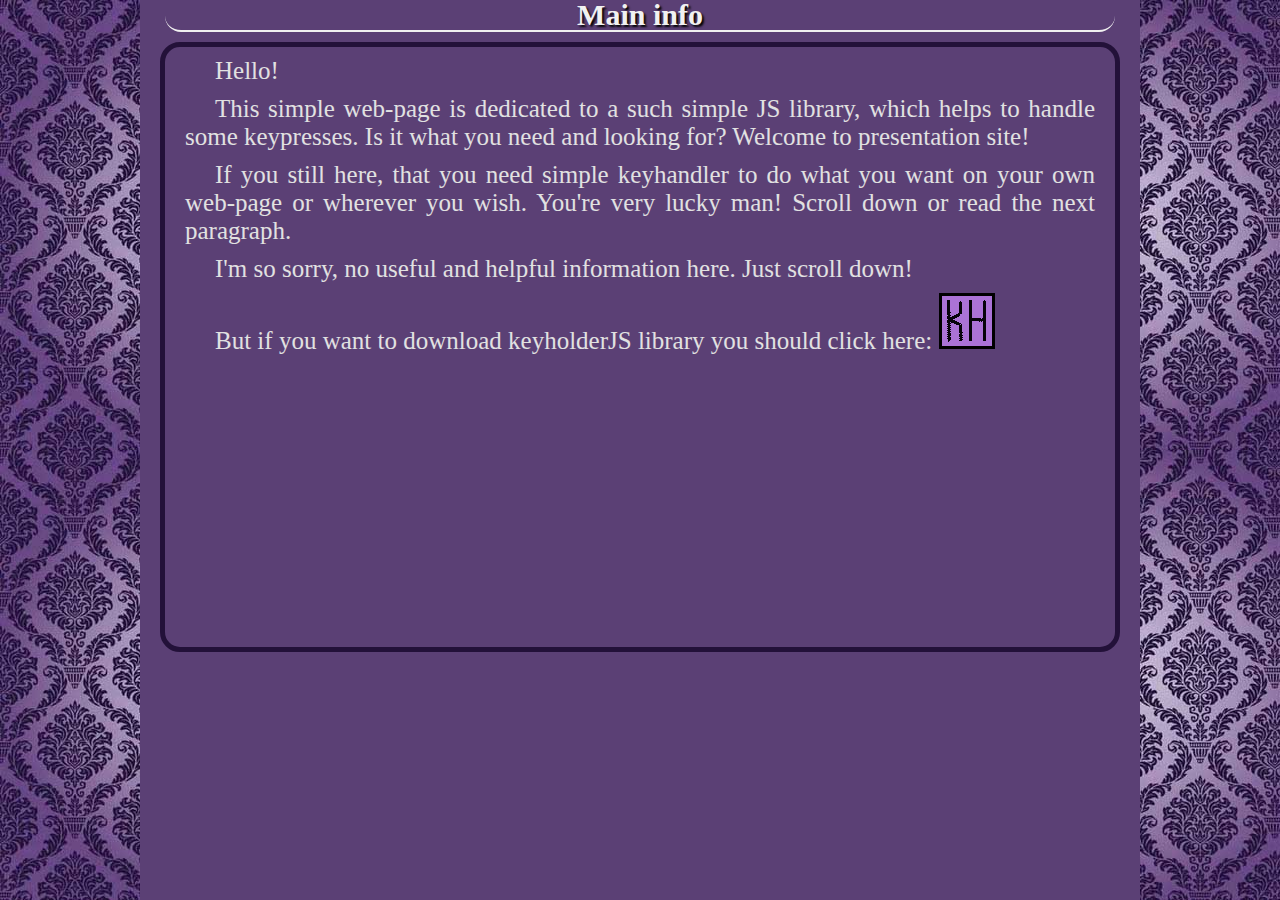
<file: index.html>
<!doctype html>
<html>
<head>
	<title>KeyholderJS</title>
	<meta default-charset='utf-8'>
	<link rel="stylesheet" type="text/css" href="kh.css">
	<script type="text/javascript" src = 'jquery-1.7.2.min.js'></script>
	<script type="text/javascript" src = 'kh.js'></script>
</head>
<body>
<div id='container'>
	<h2 id='1'>Main info</h2>
	<div id='info' class='block'>
		<p>Hello!</p>
		<p>This simple web-page is dedicated to a such simple JS library, which helps to handle some keypresses. Is it what you need and looking for? Welcome to presentation site! </p>
		<p>If you still here, that you need simple keyhandler to do what you want on your own web-page or wherever you wish. You're very lucky man! Scroll down or read the next paragraph.</p>
		<p>I'm so sorry, no useful and helpful information here. Just scroll down!</p>
		<p>But if you want to download keyholderJS library you should click here: <a  href="keyholder.js"><img id = 'download' src="kh.gif"></a></p>
	</div>
	<h2 id='2'>Up and running</h2>
	<div id='study' class='block'>
		<p>If you know basic JavaScript, you'll understand how to use this library.</p>
		<p>Basic function, from which all begin is <i>Helpers.take().</i> It takes as parameter a universal selector, like in css. (If you know  very popular JS library jQuery, it use universal css-selector as well.) And this function returns an object, with which we'll work. For example: <i>var a=Helpers.take('#element-id');</i> where are <i>var a</i> is our main object, <i>element-id</i> - id of element we want to handle.</p>
		<p>The next function is <i>ourObject.kbhit()</i>. It takes as parameters string and callback function. String is a single letter or combination of keys. Callback-function - function, which you want to handle on keypress event. Example of usage this function: <i>ourObject.kbhit('string', functionsName)</i>. ourObject is object, which we have got from <i>Helpers.take()</i> function. 'string' can be a single letter, such as 'o' or 'L', and can be a combination of keys name, such as 'l+shift', 'f+shift', 'home', 'enter', 'space', 'backspace' etc. And callback-function is function we want to handle on different keypress.</p>
		<p>And the last function is <i>ourObject.anti('string')</i>. This function removes handler from keypress. It takes as parameter string value, which is identical to string which we pass into kbhit() function as first parameter.</p>
	</div>
	<h2 id='3'>Contact me</h2>
	<div id='contact' class='block'>
		<p>If you have some additional questions or offers write me a letter, because it is always pleasant to recieve a letter. Thank You!</p>
		<form method = 'get' name = 'sendform'action='mailto:antonio.puero@gmail.com'>
			<p>Subject: <input type='text' name='subject' size='120'></p>
			<p>Text:</p>
			<p><textarea cols='102' rows='20' name='body'></textarea></p>
			<p><button>Submit!</button></p>
		</form>
	</div>
	<div id='footer'>Created by Anton Savchenko &copy;2012</div>
</div>
</body>
</html>
</file>
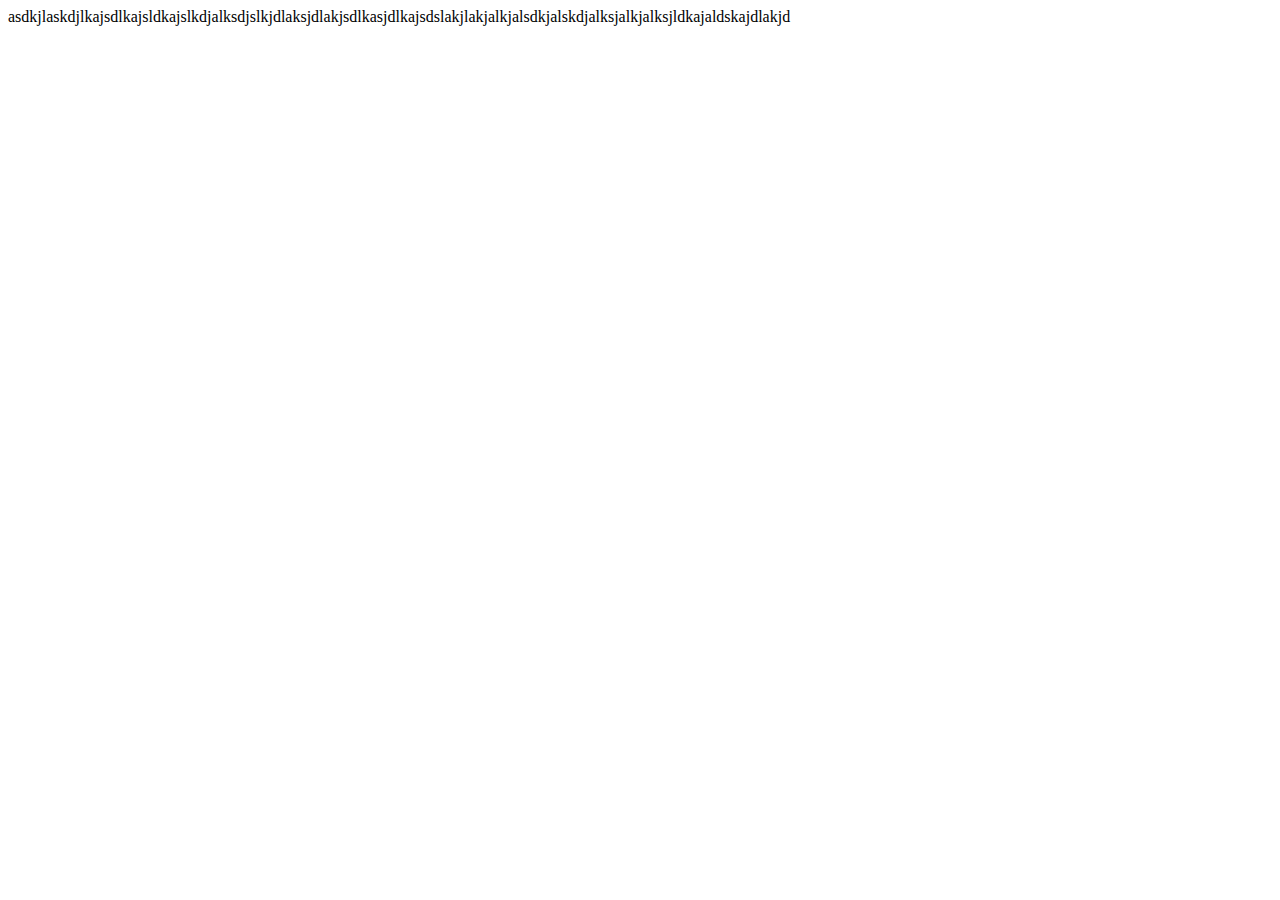
<file: test.html>
<html>
<head>
	<title>jdfsldf</title>
</head>
<script type="text/javascript" src = "keyholder.js"></script>
<body>
<div id='t' contenteditable='true'>asdkjlaskdjlkajsdlkajsldkajslkdjalksdjslkjdlaksjdlakjsdlkasjdlkajsdslakjlakjalkjalsdkjalskdjalksjalkjalksjldkajaldskajdlakjd</div>
</body>
</html>
</file>
<file: kh.css>
html, body{
	margin: 0;
	padding: 0;
}
html{
	height: 100%;
}
body{
	margin: 0px auto;
	width: 100%;
	height: 100%;
	background: url('1.jpg');
}
#container{
	margin: auto;
	min-height: 100%;
	width: 1000px;
	background: #5B4075;
}
.block{
	margin: 10px auto;
	width:950px;
	height:600px;
	border: 5px solid #231139;
	border-radius: 20px;
}
h2{
	width: 950px;
	margin: 0 auto;
	font-size: 30px;
	line-height: 30px;
	font-family: verdana;
	text-align: center;
	vertical-align: middle;
	color: #f1f1f1;
	text-shadow: #050505 2px 2px 2px;
	border-bottom: 2px solid  #f1f1f1;
	border-radius: 20px;

}
p{
	margin: 10px 20px;
	text-indent: 30px;
	text-align: justify;
	font-size: 25px;
	color: #e1e1e1;
}
i{
	color: black;
	font-weight: bolder;
}
#download{
	border: 3px solid black;
}
#footer{
	margin: 0 auto;
	width:960px;
	height: 17px;
	border: 2px solid black;
	border-top-left-radius: 15px;
	border-top-right-radius: 15px;
	background: #e1e1e1;
	text-align: center;
	font-size: 15px;
	line-height: 17px;
	vertical-align: middle;
}
</file>
